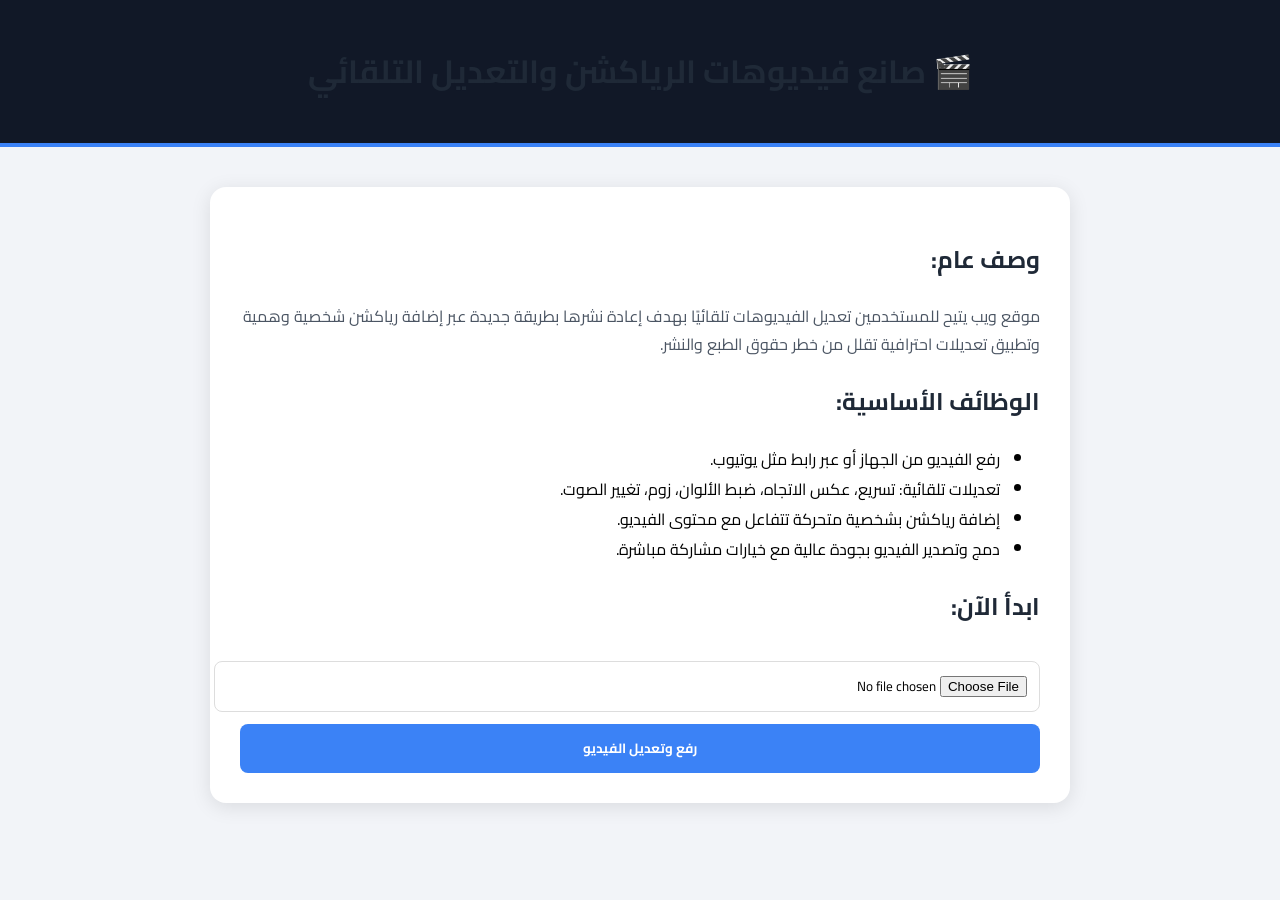
<file: index.html>
<!DOCTYPE html>
<html lang="ar" dir="rtl">
<head>
    <meta charset="UTF-8">
    <meta name="viewport" content="width=device-width, initial-scale=1.0">
    <title>صانع فيديوهات الرياكشن</title>
    <link href="https://fonts.googleapis.com/css2?family=Cairo:wght@400;700&display=swap" rel="stylesheet">
    <style>
        body {
            font-family: 'Cairo', sans-serif;
            background: #f2f4f8;
            margin: 0;
            padding: 0;
        }
        header {
            background: #111827;
            color: white;
            padding: 20px;
            text-align: center;
            border-bottom: 4px solid #3b82f6;
        }
        main {
            max-width: 800px;
            margin: 40px auto;
            background: white;
            padding: 30px;
            border-radius: 16px;
            box-shadow: 0 4px 20px rgba(0,0,0,0.1);
        }
        h1, h2 {
            color: #1f2937;
        }
        p {
            color: #4b5563;
            line-height: 1.8;
        }
        input, button {
            font-family: 'Cairo', sans-serif;
            padding: 12px;
            width: 100%;
            border: 1px solid #ddd;
            margin-top: 12px;
            border-radius: 8px;
        }
        button {
            background: #3b82f6;
            color: white;
            font-weight: bold;
            border: none;
            cursor: pointer;
        }
        button:hover {
            background: #2563eb;
        }
    </style>
</head>
<body>
    <header>
        <h1>🎬 صانع فيديوهات الرياكشن والتعديل التلقائي</h1>
    </header>
    <main>
        <h2>وصف عام:</h2>
        <p>
            موقع ويب يتيح للمستخدمين تعديل الفيديوهات تلقائيًا بهدف إعادة نشرها بطريقة جديدة عبر إضافة رياكشن شخصية وهمية وتطبيق تعديلات احترافية تقلل من خطر حقوق الطبع والنشر.
        </p>
        <h2>الوظائف الأساسية:</h2>
        <ul>
            <li>رفع الفيديو من الجهاز أو عبر رابط مثل يوتيوب.</li>
            <li>تعديلات تلقائية: تسريع، عكس الاتجاه، ضبط الألوان، زوم، تغيير الصوت.</li>
            <li>إضافة رياكشن بشخصية متحركة تتفاعل مع محتوى الفيديو.</li>
            <li>دمج وتصدير الفيديو بجودة عالية مع خيارات مشاركة مباشرة.</li>
        </ul>
        <h2>ابدأ الآن:</h2>
        <form method="POST" enctype="multipart/form-data">
            <input type="file" name="video">
            <button type="submit">رفع وتعديل الفيديو</button>
        </form>
    </main>
</body>
</html>
</file>
